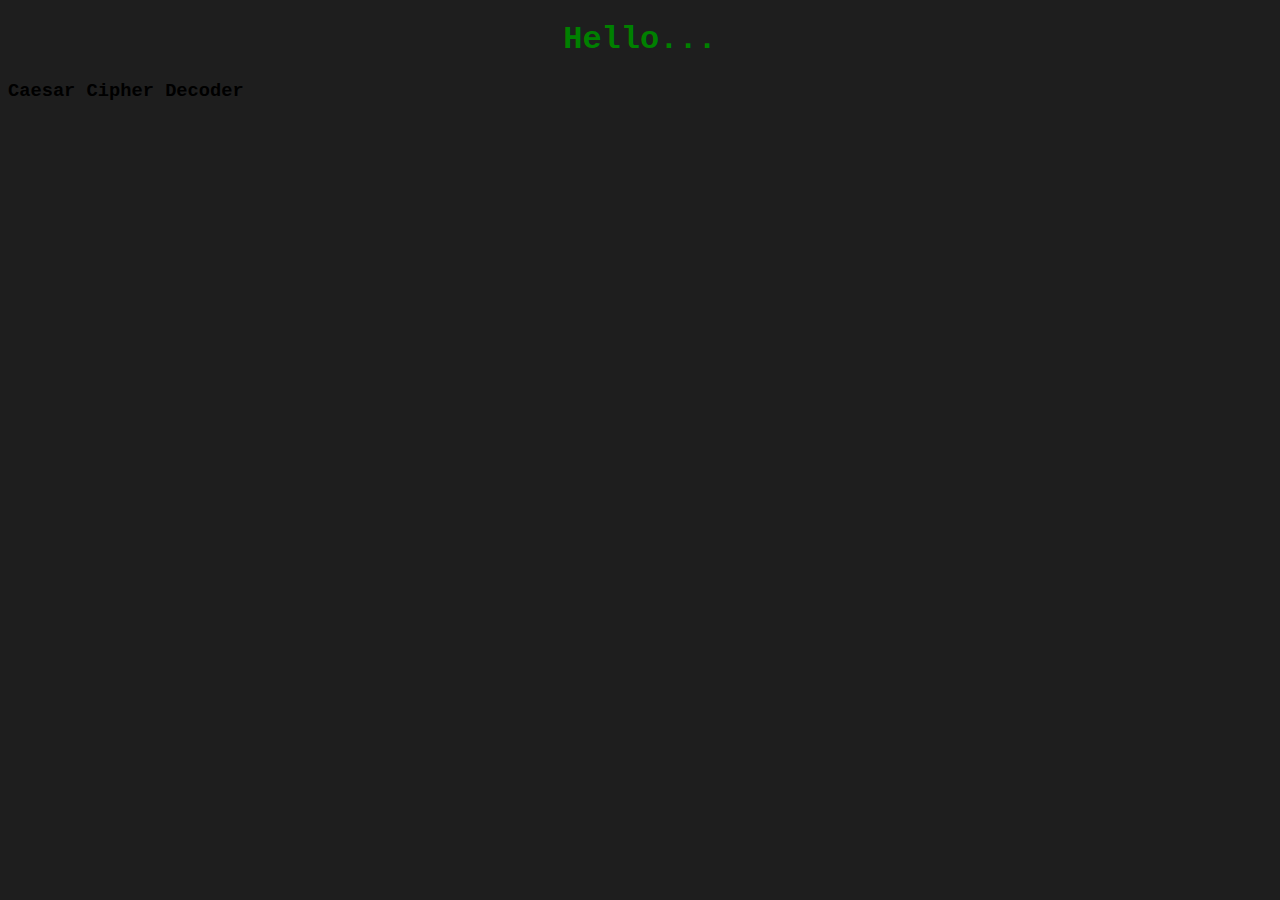
<file: decipherer.html>
<!DOCTYPE html>
<html lang="en">
<head>
    <meta charset="UTF-8">
    <meta http-equiv="X-UA-Compatible" content="IE=edge">
    <meta name="viewport" content="width=device-width, initial-scale=1.0">
    <link rel="stylesheet" href="Log_in_CSS.css">
    <title>Decipherer</title>
</head>
<body>
    <h1>Hello...</h1>
    <div>
        <h3>Caesar Cipher Decoder</h3>
    </div>
</body>
</html>
</file>
<file: Log_in_CSS.css>
body{
    background-color:rgb(30,30,30);
    font-family:'Courier New', Courier, monospace
}
.center{
    padding: 5% 5%;
    margin-left: auto;
    margin-right: auto;
}
form{
    background-image: url('./images/library.jpg');
    background-size: 80%;
    margin-left: 10%;
    margin-right: 10%;
    border-top: 2px solid white;
    border-bottom: 2px solid white;
    padding: 20px;
    text-align:center;
    color:green;
}
.form-control.success input {
    border-color: #2ecc71;
}
.form-control.error input {
    border-color: #e74c3c;
}

h1{
    text-align:center;
    color:green;
    position: sticky;
    top: 5px;
    background-color: rgb(30,30,30);
}
p{
    text-align:center;
    color:green;
}
label{
    display: inline-block;
    background-color: black;
    border:1px solid white;
    margin: 5px;
}

button{
    padding: 2px;
    margin-top: 5px;
    background-color: rgb(30,30,30);
    color: green;
    font-family: 'Courier New', Courier, monospace;
}
button:hover{
    color: white;
    background-color: rgb(30,130,30);
}
img{
    display: block;
    margin: auto;
}
#abu_div{
    position: relative;
    width: 80%;
    display: block;
    margin-left: auto;
    margin-right: auto;
    margin-bottom: 100px;
}
#face1{
    position: absolute;
    /*background-color: rgb(28, 126, 212);*/
    z-index: 2;
    width: 8%;
    height: 15%;
    top: 8%;
    left: 18%;
}
#face2{
    position: absolute;
    /*background-color: rgb(233, 15, 15);*/
    z-index: 1;
    width: 8%;
    height: 15%;
    top: 20%;
    right: 30%;
}
</file>
